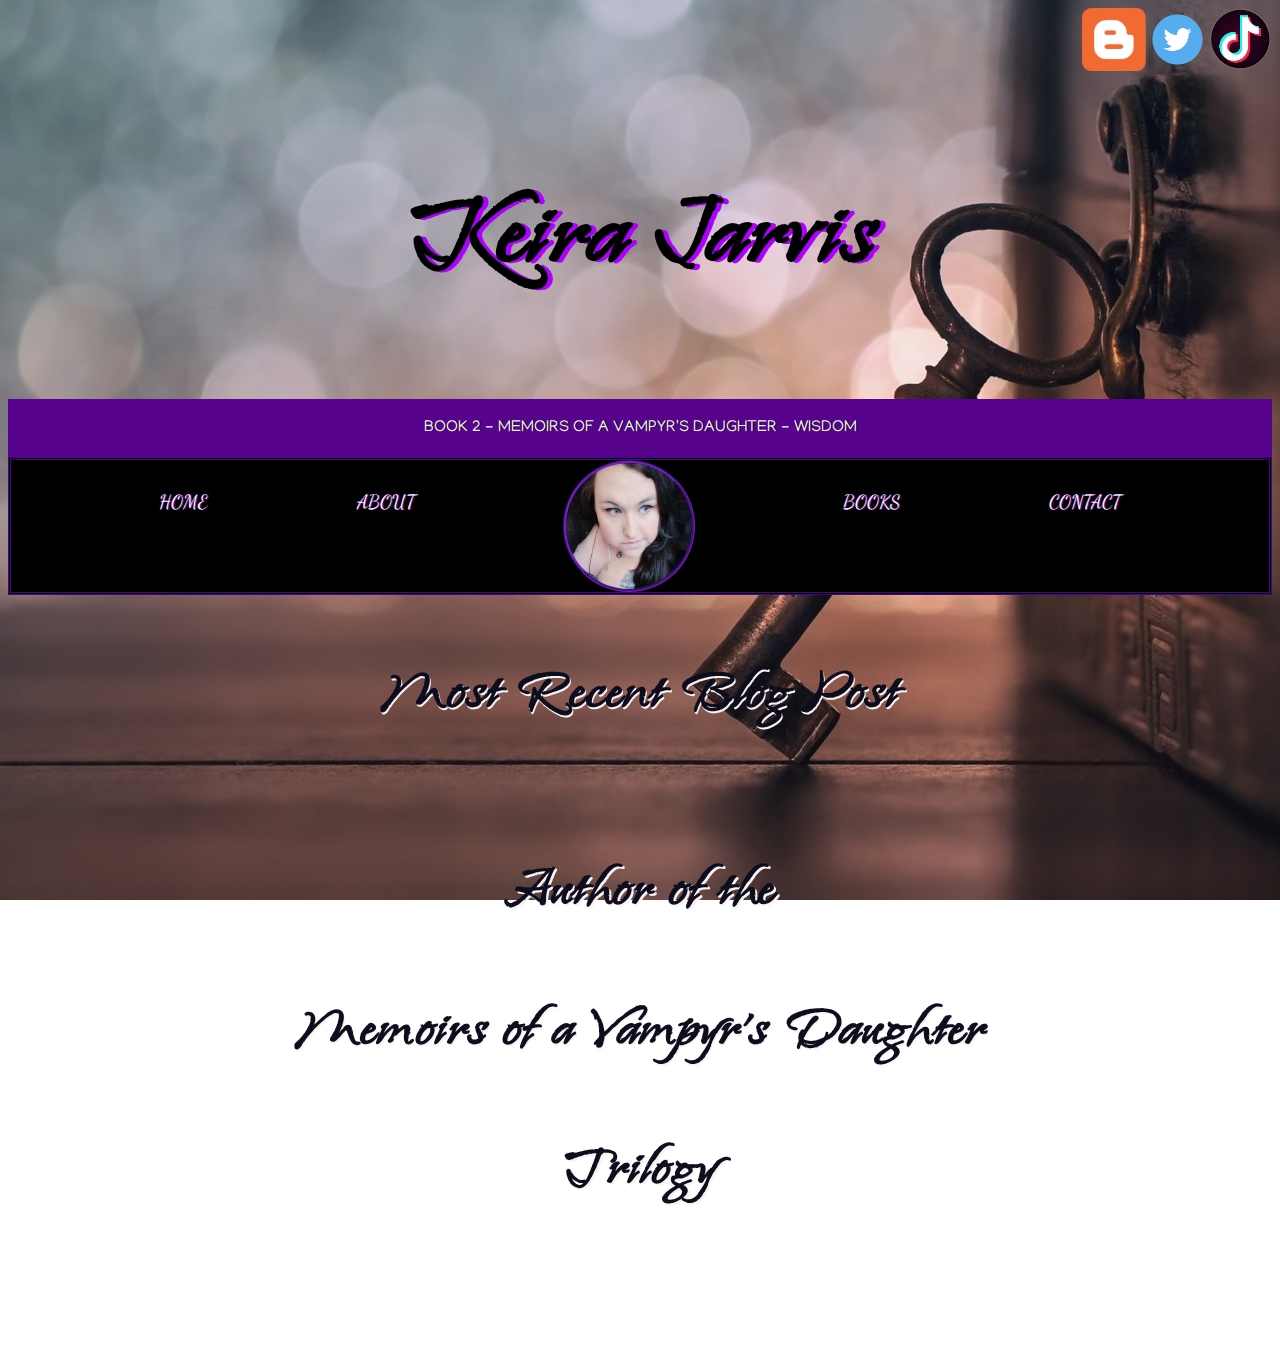
<file: index.html>
<!DOCTYPE html>
<html lang="en">
<head>
    <meta charset="UTF-8">
    <meta http-equiv="X-UA-Compatible" content="IE=edge">
    <meta name="viewport" content="width=device-width, initial-scale=1.0">
    <link rel="stylesheet" href="style.css">
    <title>K Jarvis Author - Home</title>
</head>
<body class="page1">

    <div id="socials">
        <a class="icon" href="https://kjarvisauthor.blogspot.com/" target="_blank"><img src="Blogger.svg.png"></a>
        <a class="icon" href="https://twitter.com/KJarvisAuthor" target="_blank"><img src="twit-removebg-preview.png"></a>
        <a class="icon"href="https://vm.tiktok.com/ZMFfu4pCe/" target="_blank"><img src="tik.png"></a>
    </div>

    <div class="section">
        <h1 class="title1">Keira Jarvis</h1>
    </div>

    <div class="ticker">

        <div class="hwrap"><div class="hmove">
            <div class="hitem">BOOK 2 - MEMOIRS OF A VAMPYR'S DAUGHTER - WISDOM </div>
            <div class="hitem">AVAILABLE NOW</div>
            <!-- <div class="hitem">Fusce dapibus turpis vel nisi malesuada sollicitudin.</div> -->
            <div class="hitem">BOOK 1 NOW AVAILABLE IN EBOOK FORMAT!</div>
          </div></div>

    </div>

    <div id="navbar">
        <a href="index.html">HOME</a>
        <a href="about.html">ABOUT</a>
        <img class="profile" src="face.jpeg" alt="photo of author">
        <a href="books.html">BOOKS</a>
        <a href="contact.html">CONTACT</a>
    </div>
    

    <h2>Most Recent Blog Post</h2>
<div class="widget">
    <rssapp-carousel id="yJ6O6xm0H1xIVx5l"></rssapp-carousel><script src="https://widget.rss.app/v1/carousel.js" type="text/javascript" async></script>
</div>

<h2>Author of the</h2>  <h2>Memoirs of a Vampyr's Daughter</h2>
<h2> Trilogy</h2>

<a class="top" href="#top">Back to top</a>
<br>
<br>
<br>
</body>
</html>
</file>
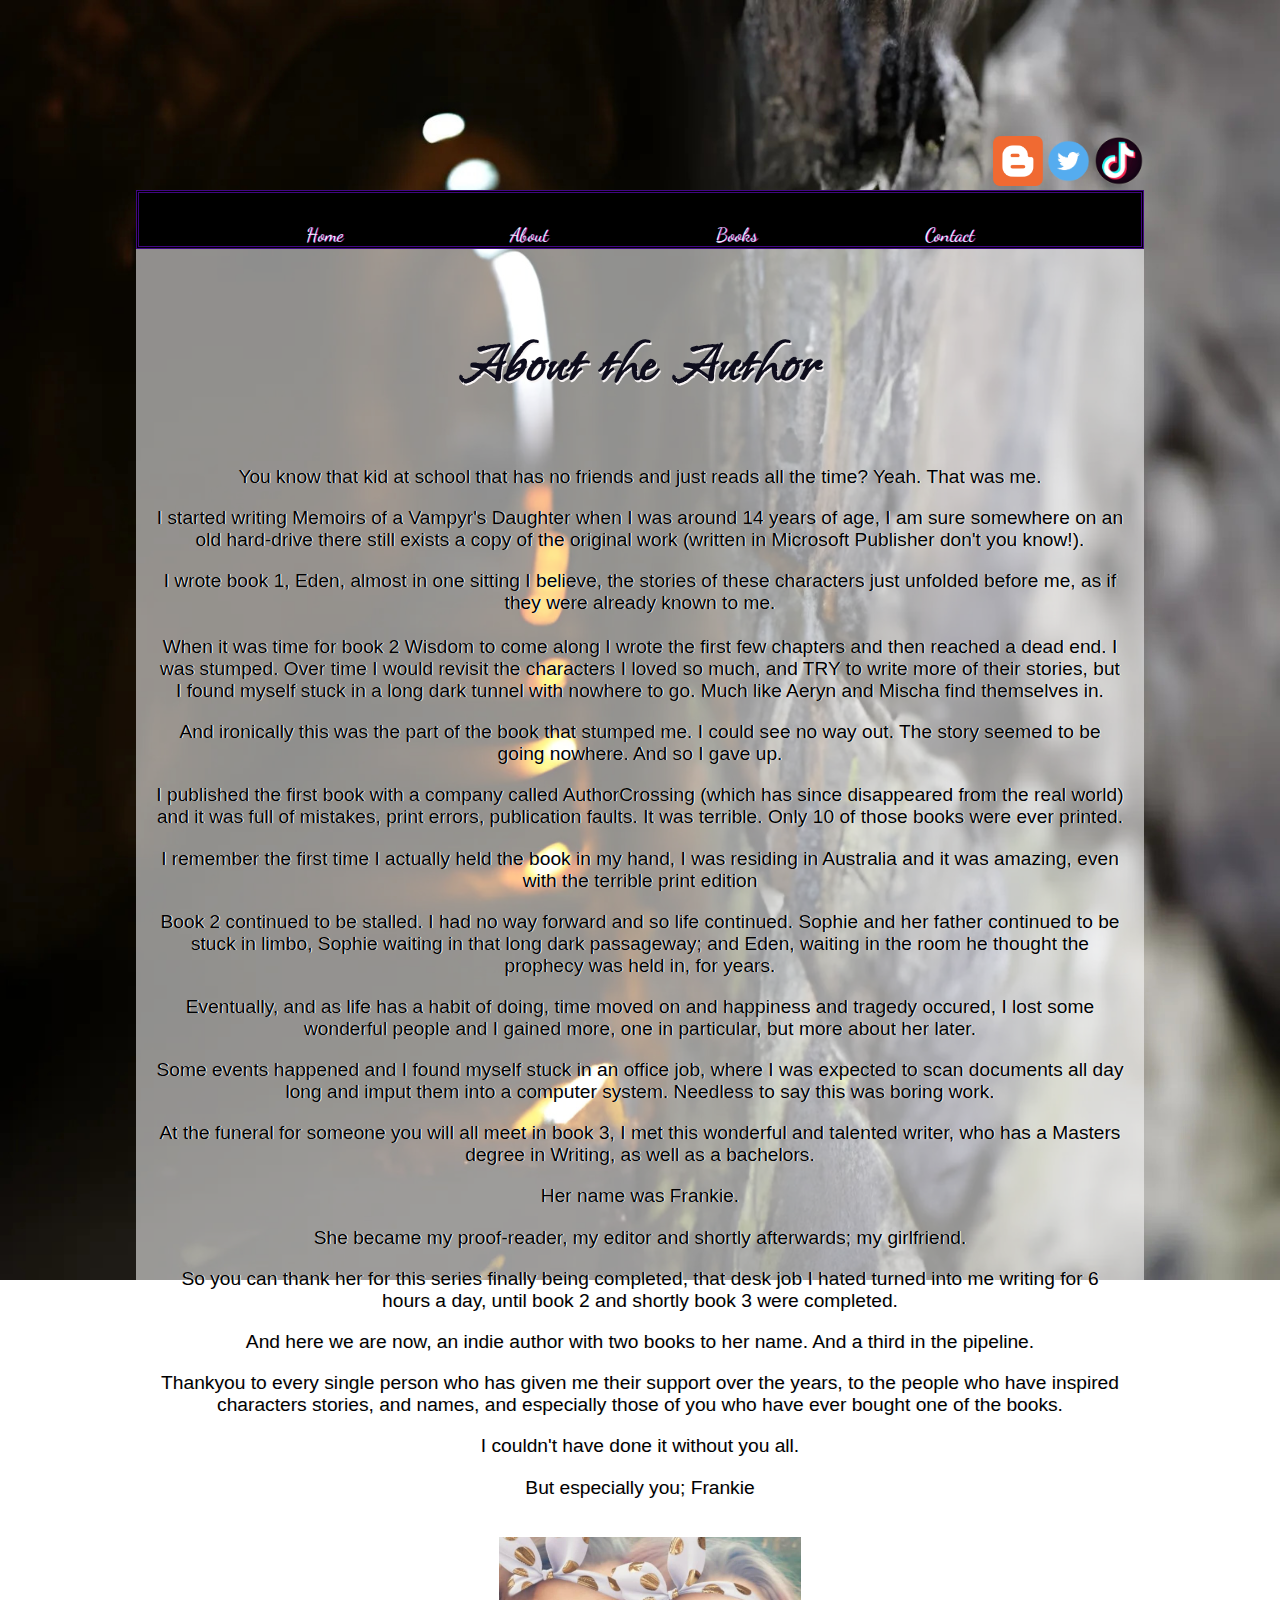
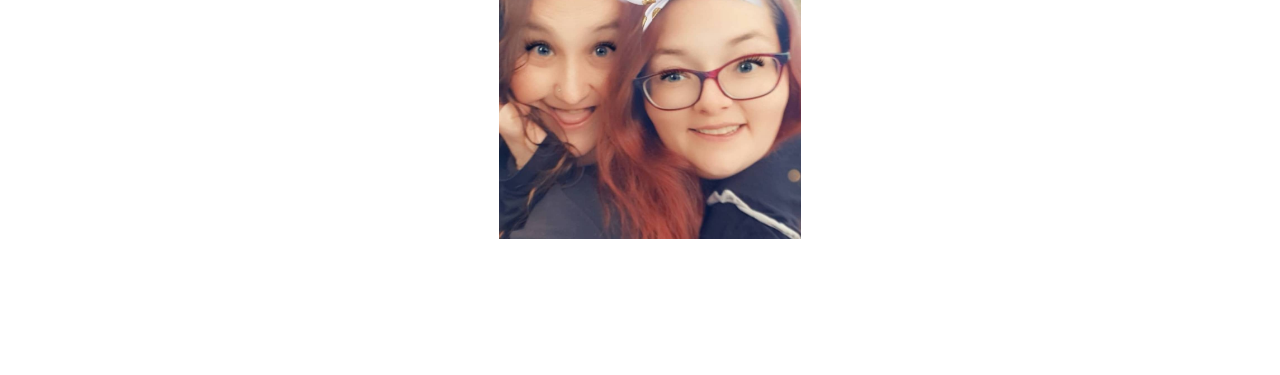
<file: about.html>
<!DOCTYPE html>
<html lang="en">
<head>
    <meta charset="UTF-8">
    <meta http-equiv="X-UA-Compatible" content="IE=edge">
    <meta name="viewport" content="width=device-width, initial-scale=1.0">
    <link rel="stylesheet" href="style.css">
    <title>K Jarvis Author - About</title>
</head>
<body class="about">
    <div id="socials">
        <a class="icon" href="https://kjarvisauthor.blogspot.com/" target="_blank"><img src="Blogger.svg.png"></a>
        <a class="icon" href="https://twitter.com/KJarvisAuthor" target="_blank"><img src="twit-removebg-preview.png"></a>
        <a class="icon"href="https://vm.tiktok.com/ZMFfu4pCe/" target="_blank"><img src="tik.png"></a>
    </div>
    
    <div id="navbar">
        <a href="index.html">Home</a>
        <a href="about.html">About </a>
        <a href="books.html">Books</a>
        <a href="contact.html">Contact</a>
    </div>
<div class="text">
    <h2>About the Author</h2>

    <p>You know that kid at school that has no friends and just reads all the time? Yeah. That was me.</p>

    <p>I started writing Memoirs of a Vampyr's Daughter when I was around 14 years of age, I am sure somewhere on an old hard-drive there still exists a copy of the original work (written in Microsoft Publisher don't you know!).</p>
    <p>I wrote book 1, Eden, almost in one sitting I believe, the stories of these characters just unfolded before me, as if they were already known to me. <br><br>When it was time for book 2 Wisdom to come along I wrote the first few chapters and then reached a dead end. I was stumped. Over time I would revisit the characters I loved so much, and TRY to write more of their stories, but I found myself stuck in a long dark tunnel with nowhere to go. Much like Aeryn and Mischa find themselves in.</p>
    <p>And ironically this was the part of the book that stumped me. I could see no way out. The story seemed to be going nowhere. And so I gave up.</p>

    <p>I published the first book with a company called AuthorCrossing (which has since disappeared from the real world) and it was full of mistakes, print errors, publication faults. It was terrible. 

        Only 10 of those books were ever printed.
    </p>
    <p>I remember the first time I actually held the book in my hand, I was residing in Australia and it was amazing, even with the terrible print edition</p>

    <p>Book 2 continued to be stalled. I had no way forward and so life continued. Sophie and her father continued to be stuck in limbo, Sophie waiting in that long dark passageway; and Eden, waiting in the room he thought the prophecy was held in, for years.</p>

    <p>Eventually, and as life has a habit of doing, time moved on and happiness and tragedy occured, I lost some wonderful people and I gained more, one in particular, but more about her later.</p>

    <p>Some events happened and I found myself stuck in an office job, where I was expected to scan documents all day long and imput them into a computer system. Needless to say this was boring work.</p>

    <p>At the funeral for someone you will all meet in book 3, I met this wonderful and talented writer, who has a Masters degree in Writing, as well as a bachelors.</p>

    <p>Her name was Frankie.</p>

    <p>She became my proof-reader, my editor and shortly afterwards; my girlfriend.</p>

    <p>So you can thank her for this series finally being completed, that desk job I hated turned into me writing for 6 hours a day, until book 2 and shortly book 3 were completed.</p>

    <p>And here we are now, an indie author with two books to her name. And a third in the pipeline.</p>

    <p>Thankyou to every single person who has given me their support over the years, to the people who have inspired characters stories, and names, and especially those of you who have ever bought one of the books.</p>

    <p>I couldn't have done it without you all.</p>
    
    <p>But especially you; Frankie</p>
</div>
    <img class="images" src="126162029_10160313727437835_5720528031338562666_n.jpeg">



</body>
</html>
</file>
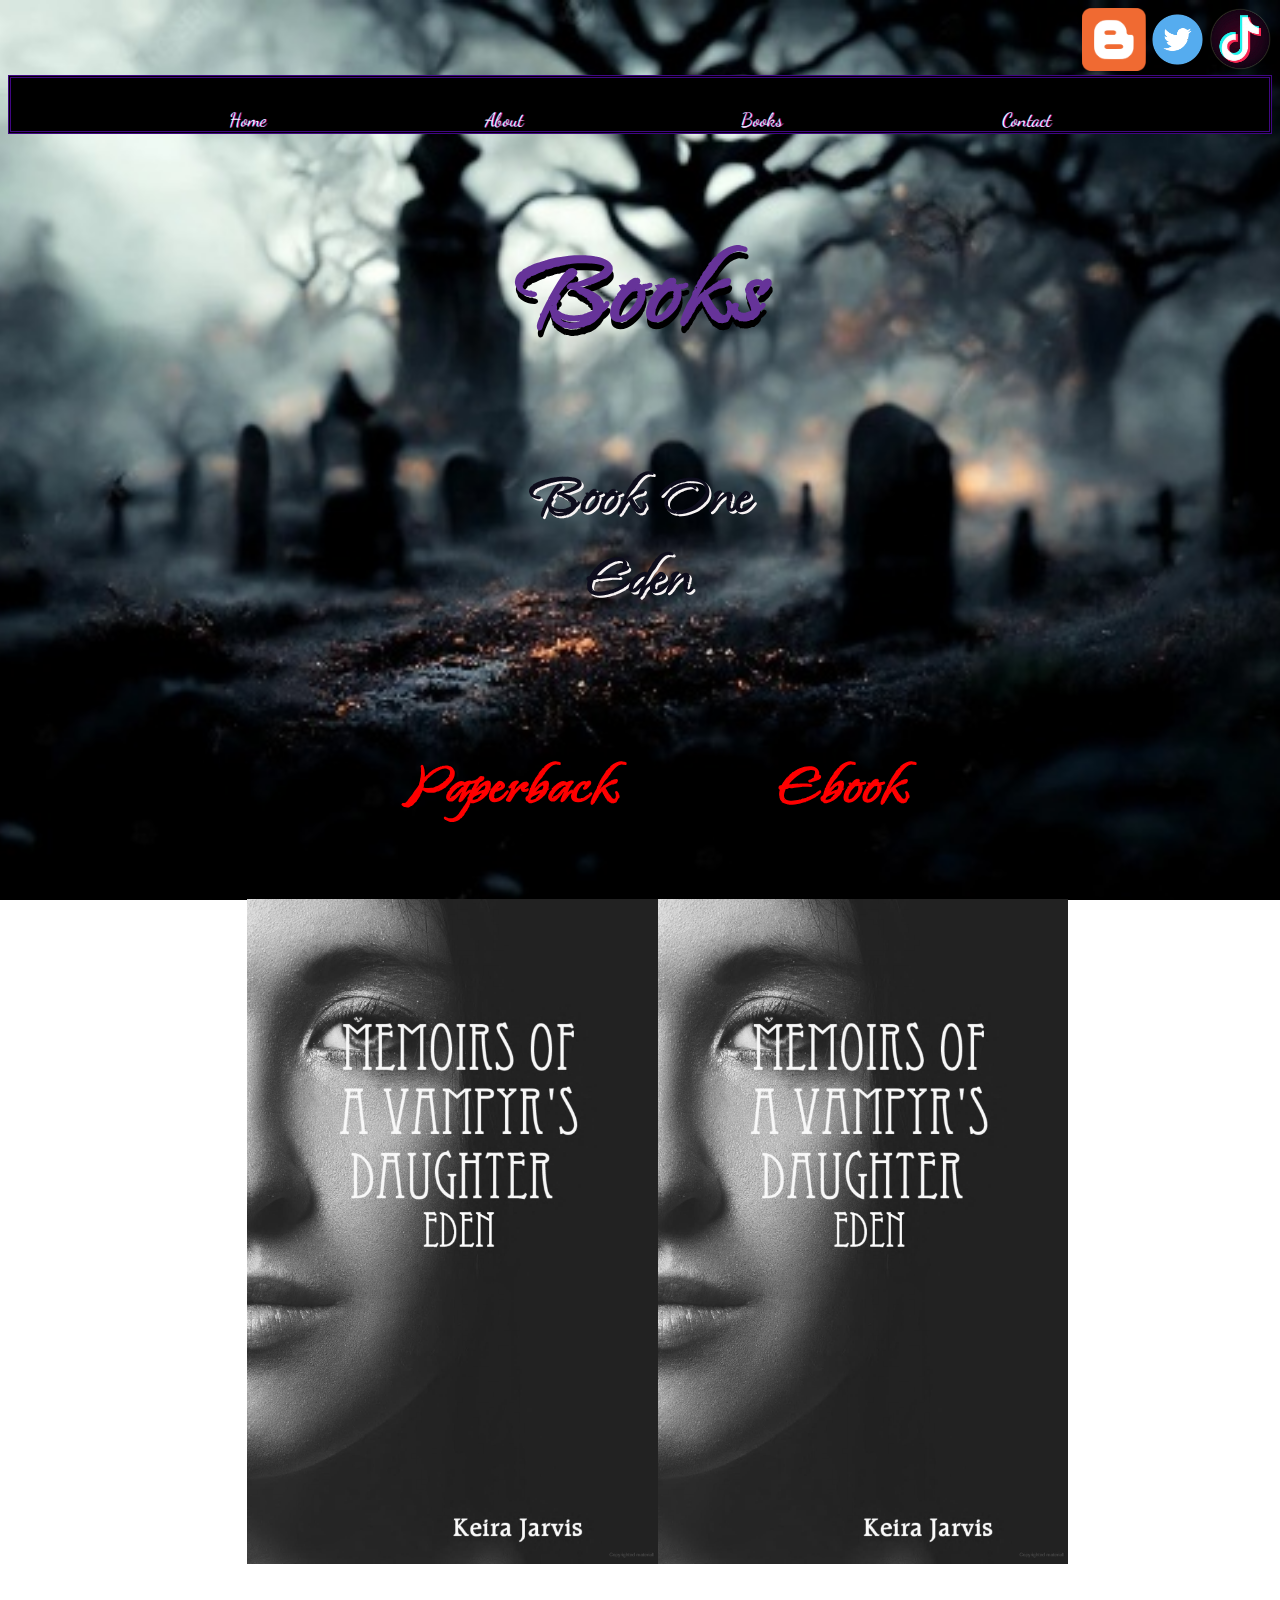
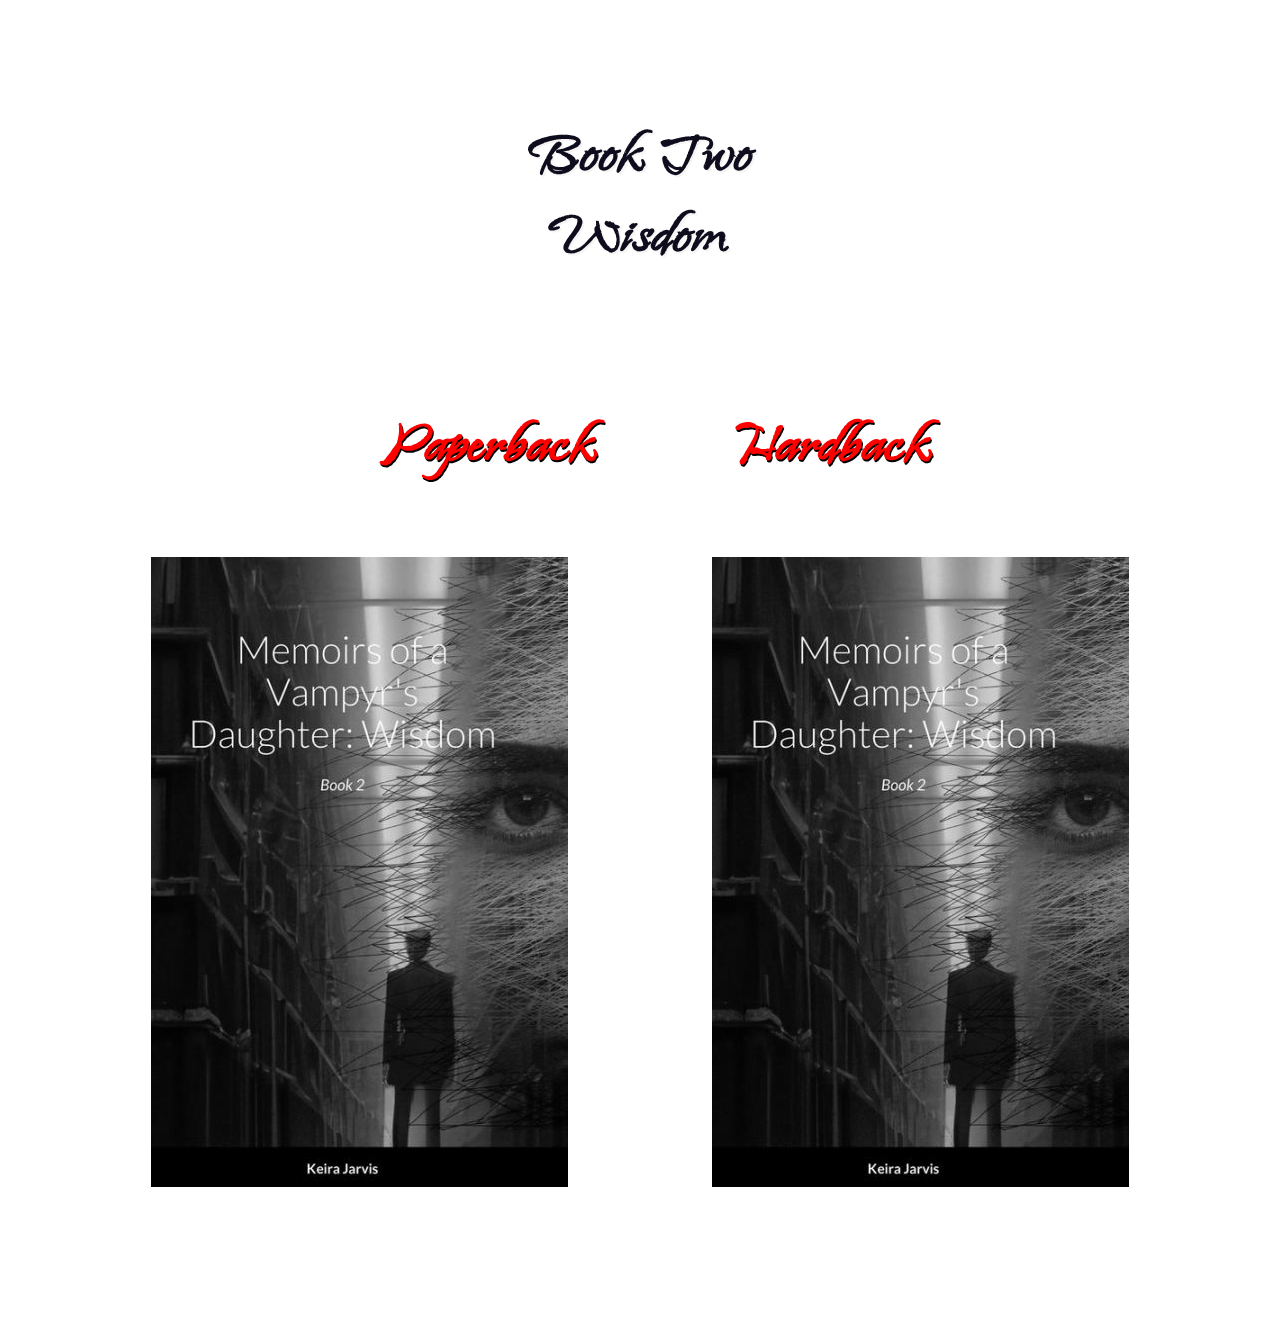
<file: books.html>
<!DOCTYPE html>
<html lang="en">
<head>
    <meta charset="UTF-8">
    <meta http-equiv="X-UA-Compatible" content="IE=edge">
    <meta name="viewport" content="width=device-width, initial-scale=1.0">
    <link rel="stylesheet" href="style.css">
    <title>K Jarvis Author - Books</title>
</head>
<body class="page3">
    <div id="socials">
        <a class="icon" href="https://kjarvisauthor.blogspot.com/" target="_blank"><img src="Blogger.svg.png"></a>
        <a class="icon" href="https://twitter.com/KJarvisAuthor" target="_blank"><img src="twit-removebg-preview.png"></a>
        <a class="icon"href="https://vm.tiktok.com/ZMFfu4pCe/" target="_blank"><img src="tik.png"></a>
    </div>
    
    <div id="navbar">
        <a href="index.html">Home</a>
        <a href="about.html">About </a>
        <a href="books.html">Books</a>
        <a href="contact.html">Contact</a>
    </div>

    <h1 class="h1books">Books</h1>


<h2>Book One<br>Eden</h2>


<div class="books">
    <h3>Paperback</h3>
    <h3>Ebook</h3>
</div>   
<div class="books">
    <a target="_blank" class="color" href="https://www.lulu.com/shop/keira-jarvis/memoirs-of-a-vampyrs-daughter-eden/paperback/product-1vg9vgp8.html?q=&page=1&pageSize=4">
    <img src="memoirs.jpeg" alt="Book 1 cover"></a>

    <a class="color" target="_blank" href="https://www.lulu.com/shop/keira-jarvis/memoirs-of-a-vampyrs-daughter-eden/ebook/product-n4zprk.html?q=&page=1&pageSize=4"><img src="memoirs.jpeg" alt="Book 1 cover"></a>
</div>
<br>
<br>
<br>
<br>
<br>
<h2>Book Two<br>Wisdom</h2>

<div class="books">
    <h3>Paperback</h3>
    <h3>Hardback</h3>
</div>   
<div class="books2">
    <a target="_blank" class="color" href="https://www.lulu.com/shop/keira-jarvis/memoirs-of-a-vampyrs-daughter-wisdom/paperback/product-wmkzv2.html?q=&page=1&pageSize=4">
    <img src="Lf.jpeg" alt="Book 2 cover"></a>


    <a class="color" target="_blank" href="https://www.lulu.com/shop/keira-jarvis/memoirs-of-a-vampyrs-daughter-eden/ebook/product-n4zprk.html?q=&page=1&pageSize=4"><img src="Lf.jpeg" alt="Book 2 cover"></a>
</div>
</div>
<br><br><br><br><br><br><br><br>
</body>
</html>
</file>
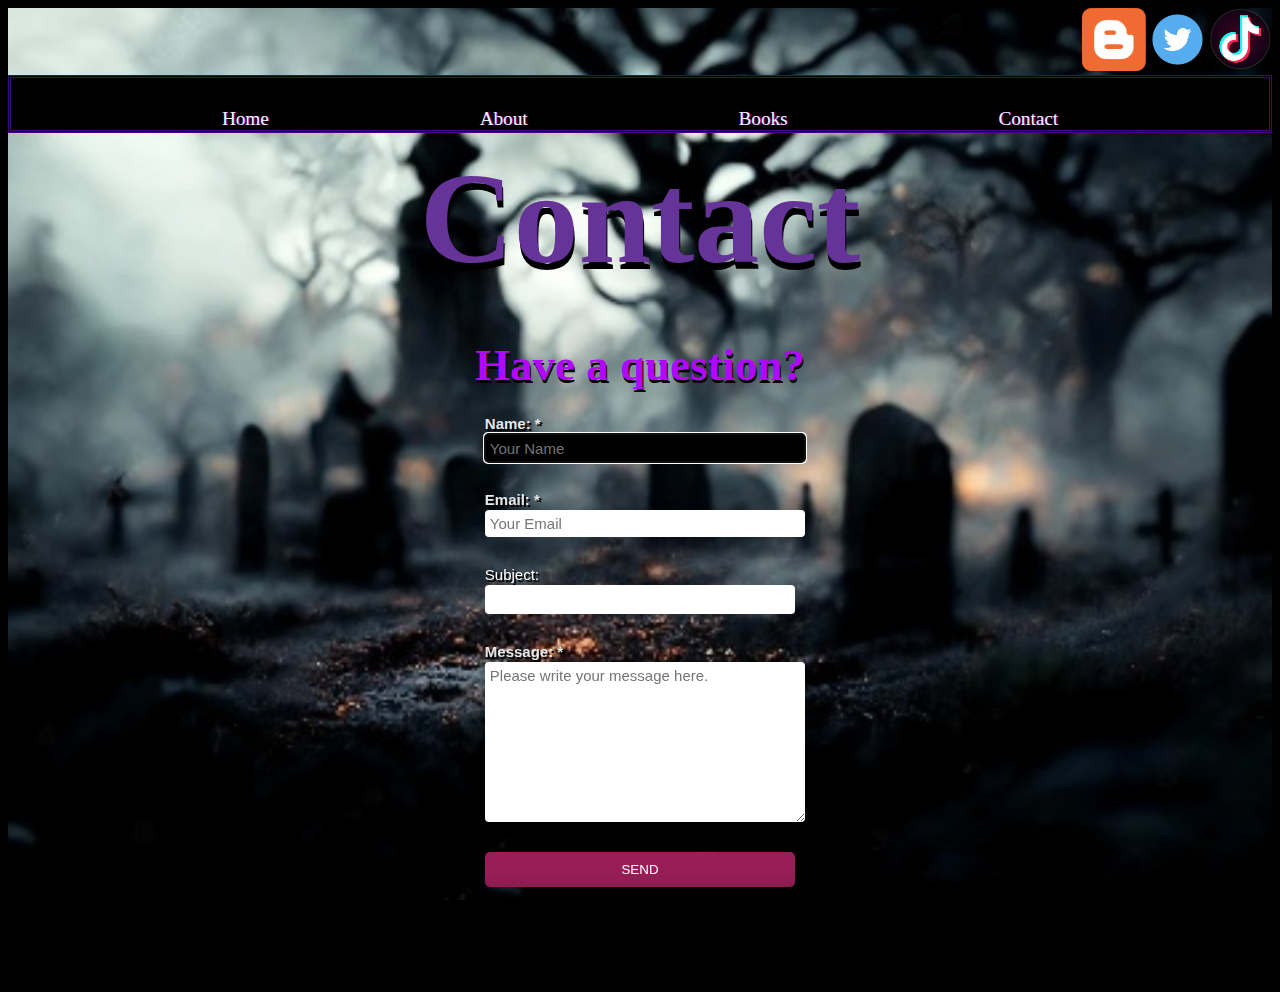
<file: contact.html>
<!DOCTYPE html>
<html lang="en">
<head>
    <meta charset="UTF-8">
    <meta http-equiv="X-UA-Compatible" content="IE=edge">
    <meta name="viewport" content="width=device-width, initial-scale=1.0">
    <link rel="stylesheet" href="style2.css">
    <title>K Jarvis Author - Contact</title>
</head>
<body class="page3">
    <div id="socials">
        <a class="icon" href="https://kjarvisauthor.blogspot.com/" target="_blank"><img src="Blogger.svg.png"></a>
        <a class="icon" href="https://twitter.com/KJarvisAuthor" target="_blank"><img src="twit-removebg-preview.png"></a>
        <a class="icon"href="https://vm.tiktok.com/ZMFfu4pCe/" target="_blank"><img src="tik.png"></a>
    </div>
    
    <div id="navbar">
        <a href="index.html">Home</a>
        <a href="about.html">About </a>
        <a href="books.html">Books</a>
        <a href="contact.html">Contact</a>
    </div>

    <h1>Contact</h1>




<div id="contact-form">
	<div>
		<br><br>
		<h4>Have a question?</h4> 
	</div>
		<p id="failure">Oopsie...message not sent.</p>  
		<p id="success">Your message was sent successfully. Thank you!</p>

		   <form method="post" action="https://getform.io/f/31df9cce-8ef9-4ff7-a1b9-06aa1f8d9a78">
			<div>
		      <label for="name">
		      	<span class="required">Name: *</span> 
		      	<input type="text" id="name" name="name" value="" placeholder="Your Name" required="required" tabindex="1" autofocus="autofocus" />
		      </label> 
			</div>
			<div>
		      <label for="email">
		      	<span class="required">Email: *</span>
		      	<input type="email" id="email" name="email" value="" placeholder="Your Email" tabindex="2" required="required" />
		      </label>  
			</div>
			<div>		          
		      <label for="subject">
		      <span>Subject: </span>
			      <select id="subject" name="subject" tabindex="4">   
			         <option value="hello">General question</option>
			         <option value="quote">Where is book 3?!?!</option>  
			         <option value="general">Where can I get your book? </option>
                     <option value="general">Can I find your work on Amazon? </option>
			      </select>
		      </label>
			</div>
			<div>		          
		      <label for="message">
		      	<span class="required">Message: *</span> 
		      	<textarea id="message" name="message" placeholder="Please write your message here." tabindex="5" required="required"></textarea> 
		      </label>  
			</div>
			<div>		           
		      <button name="submit" type="submit" id="submit" >SEND</button> 
			</div>
            <br><br><br><br>
		   </form>

	</div>
</body>
</html>
</file>
<file: style.css>
@import url('https://fonts.googleapis.com/css2?family=Island+Moments&display=swap');

@import url('https://fonts.googleapis.com/css2?family=Dancing+Script&display=swap');

@import url('https://fonts.googleapis.com/css2?family=Dancing+Script&family=Manjari&family=Nothing+You+Could+Do&display=swap');

body{
    
    align-items: center;
    scroll-behavior: smooth;
}

.images{
    text-align:center;
    display: flex;
    justify-content: center;
    width:30%;
    padding-left:36%;
}

.about{
    background-image: url(ezgif-2-278d5d9e4e.jpeg);
    background-size:cover;
    background-repeat:no-repeat;
    background-attachment: fixed;
    box-sizing: border-box;
    padding:10%;
}


.text{
    color:black;
    font-size: 120%;
    background-color: rgba(255, 255, 255, 0.552);
    text-shadow: whitesmoke 1px 0px;
    padding:19px;
}


h1{
    display:flex;
    justify-content:center;
    color:rebeccapurple; 
    font-size: 130px;
    font-family: 'Island Moments', cursive;
    text-align: center;
    text-shadow: rgb(0, 0, 0) 1px 7px;
}


h2{
    display:flex;
    justify-content: center;
    font-family: 'Island Moments', cursive;
    font-size: 70px;
    text-align: center;
    text-shadow: rgb(248, 244, 244) 1.7px 2px;
    color:rgb(14, 13, 29);
}

h3{
    
    font-family: 'Island Moments', cursive;
    font-size: 70px;
    text-shadow: rgb(0, 0, 0) 1.7px 2px;
    color:rgb(255, 0, 0);
}
p{
    text-align: center;
    font-family:Arial, Helvetica, sans-serif;
}

.title1 {
    color:rgb(0, 0, 0);
    text-shadow: rgb(174, 0, 255) 5px 1px;
}

.profile{
    display:flex;
    justify-content: center;
    width:10%;
    border-radius: 100%;
    border-style:groove;
    border-color: rgb(117, 30, 199);
}

.welcome {
    color:blueviolet;
}


#navbar{
    background-color:rgb(0, 0, 0);
    font-size:120%;
    display:flex;
    justify-content:space-evenly;
    font-family: 'Dancing Script', cursive;
    border-style: double;
    border-color: rgb(64, 7, 130);

}

#navbar a{
    color:whitesmoke;
    padding-top: 30px;
    text-decoration:none;
    text-shadow: darkviolet 1px 0px;
}

#navbar a:hover{
    color:red;
}

img {
    width:100%;
}

.top{
    display:flex;
    justify-content: center;
    text-align: center;
    color:white;
    font-family: Arial, Helvetica, sans-serif;
}

.page1{
    background-image: url(key.jpeg);
    background-position: center;
    background-repeat: no-repeat;
    background-size:cover;
    background-attachment: fixed;
}

.page3{
    
    background-image: url(image.jpeg);
    background-repeat: no-repeat;
    background-attachment: fixed;
    background-position: center;
    background-size:cover;
}


.icon{
    width:10% auto;
}

.section{
    display:flex;
    justify-content: center;
    flex-wrap:wrap;
    }

.widget{
    text-align: center;
    display:flex;
    justify-content: center;
}

#socials{
    
    display:flex;
    justify-content: end;
}

#socials a{
    color:white;
    font-family:'Franklin Gothic Medium', 'Arial Narrow', Arial, sans-serif;
}

.icon{
    width:5%;
}

.twit{
    width:6%;
}

.tik{
    min-width:30%;
}

.books{
    display:flex;
    justify-content: space-evenly;
    max-width:65%;
    margin-left:18.9%;
}

.books2{
    display:flex;
    justify-content: space-evenly;
    min-width:20%;
    

}

.color img{
    
    filter: grayscale(100%);
    -webkit-filter: grayscale(100%);
    -webkit-transition: all 1s ease;
}
        
.color img:hover{
    filter: grayscale(0%);
    filter: gray;
    -webkit-filter: grayscale(0%);
    filter: none;
    transition: 1s ease;
}




/* ________________________________________ */

/* (A) FIXED WRAPPER */
.hwrap {
    overflow: hidden; /* HIDE SCROLL BAR */
    background: rgb(88, 3, 141);
}

  /* (B) MOVING TICKER WRAPPER */
.hmove { display: flex; }

  /* (C) ITEMS - INTO A LONG HORIZONTAL ROW */
.hitem {
    flex-shrink: 0;
    width: 100%;
    box-sizing: border-box;
    padding: 20px;
    text-align: center;
    font-family: 'Manjari', sans-serif;
    color:whitesmoke;
    text-shadow: black 1px 0px;
}

  /* (D) ANIMATION - MOVE ITEMS FROM RIGHT TO LEFT */
  /* 4 ITEMS -400%, CHANGE THIS IF YOU ADD/REMOVE ITEMS */
@keyframes tickerh {
    0% { transform: translate3d(100%, 0, 0); }
    100% { transform: translate3d(-400%, 0, 0); }
}
.hmove { animation: tickerh linear 49s infinite; }
.hmove:hover { animation-play-state: paused; }
</file>
<file: style2.css>
/* General Styles */
html{
    display:flex;
    justify-content:center;
    background-color: #000;
 }

 img {
    
    width:100%;
}


 #navbar{
    background-color:rgb(0, 0, 0);
    font-size:120%;
    display:flex;
    justify-content:space-evenly;
    font-family: 'Dancing Script', cursive;
    border-style: double;
    border-color: rgb(64, 7, 130);

}
.page3{
    background-image: url(image.jpeg);
    background-repeat: no-repeat;
    background-attachment: fixed;
    background-position: center;
    background-size:cover;
}

.icon{
    width:5%;
}


h1{
    display:flex;
    justify-content:center;
    color:rebeccapurple; 
    font-size: 130px;
    font-family: 'Island Moments', cursive;
    text-align: center;
    text-shadow: rgb(0, 0, 0) 1px 7px;
}
h4{
    color:rgb(177, 8, 255);
    text-shadow:black 1px 3px;
    font-family: 'Island Moments', cursive;
}

#socials{
    
    display:flex;
    justify-content: end;
    flex-wrap: wrap;
}

#socials a{
    color:white;
    font-family:'Franklin Gothic Medium', 'Arial Narrow', Arial, sans-serif;
}

#navbar a{
    color:whitesmoke;
    padding-top: 30px;
    text-decoration:none;
    text-shadow: darkviolet 1px 0px;
}

#navbar a:hover{
    color:red;
}


 
 /* Contact Form Styles */
 h1 {
    margin: 10px 0 0 0;
 }
 h4{
    font-size:45px;
    margin: 0 0 20px 0;
 }
 #contact-form {
    font-size:20px;
    text-shadow:black 2px 2px;
    display:flex;
    justify-content: center;
    flex-direction:column;
    align-items: center;
    -webkit-border-radius:7px;
    -moz-border-radius:7px;
 }
 #contact-form input,   
 #contact-form select,   
 #contact-form textarea,   
 #contact-form label { 
    font-size: 15px;  
    margin-bottom: 2px;
    font-family: Arial, san-serif;
    color:white;
 } 
 #contact-form input,   
 #contact-form select,   
 #contact-form textarea { 
    width:100%;
    background: #fff;
    border: 0; 
    -moz-border-radius: 4px;  
    -webkit-border-radius: 4px;  
    border-radius: 4px;
    margin-bottom: 25px;  
    padding: 5px;
    color:#fff;  
 }  
 #contact-form input:focus,   
 #contact-form select:focus,   
 #contact-form textarea:focus {  
    background-color: #000000; 
    background-size:contain;
    background-repeat:no-repeat;
    background-position: center;
    padding-top:6px;
    background-color: #000000; 
 }  
 #contact-form textarea {
    width:100%;
    height: 150px;
 }
 #contact-form button[type="submit"] {
    cursor:pointer;
    width:100%;
    border:none;
    background:#991D57;
    background-image:linear-gradient(bottom, #8C1C50 0%, #991D57 52%);
    background-image:-moz-linear-gradient(bottom, #8C1C50 0%, #991D57 52%);
    background-image:-webkit-linear-gradient(bottom, #8C1C50 0%, #991D57 52%);
    color:#FFF;
    margin:0 0 5px;
    padding:10px;
    border-radius:5px;
 }
 #contact-form button[type="submit"]:hover {
    background-image:linear-gradient(bottom, #9C215A 0%, #A82767 52%);
    background-image:-moz-linear-gradient(bottom, #9C215A 0%, #A82767 52%);
    background-image:-webkit-linear-gradient(bottom, #9C215A 0%, #A82767 52%);
    -webkit-transition:background 0.3s ease-in-out;
    -moz-transition:background 0.3s ease-in-out;
    transition:background-color 0.3s ease-in-out;
 }
 #contact-form button[type="submit"]:active {
    box-shadow:inset 0 1px 3px rgba(0,0,0,0.5);
 }
 input:required, textarea:required {  
    box-shadow: none;
    -moz-box-shadow: none;  
    -webkit-box-shadow: none;  
    -o-box-shadow: none;  
 } 
 #contact-form .required {  
    font-weight:bold;  
    color: #E5E6E7;      
 }
 
 /* Hide success/failure message
    (especially since the php is missing) */
 #failure, #success {
    color: #6EA070; 
    display:none;  
 }
 
 /* Make form look nice on smaller screens */
 @media only screen and (max-width: 580px) {
    #contact-form{
       left: 3%;
       margin-right: 3%;
       width: 88%;
       margin-left: 0;
       padding-left: 3%;
       padding-right: 3%;
    }
 }
</file>
